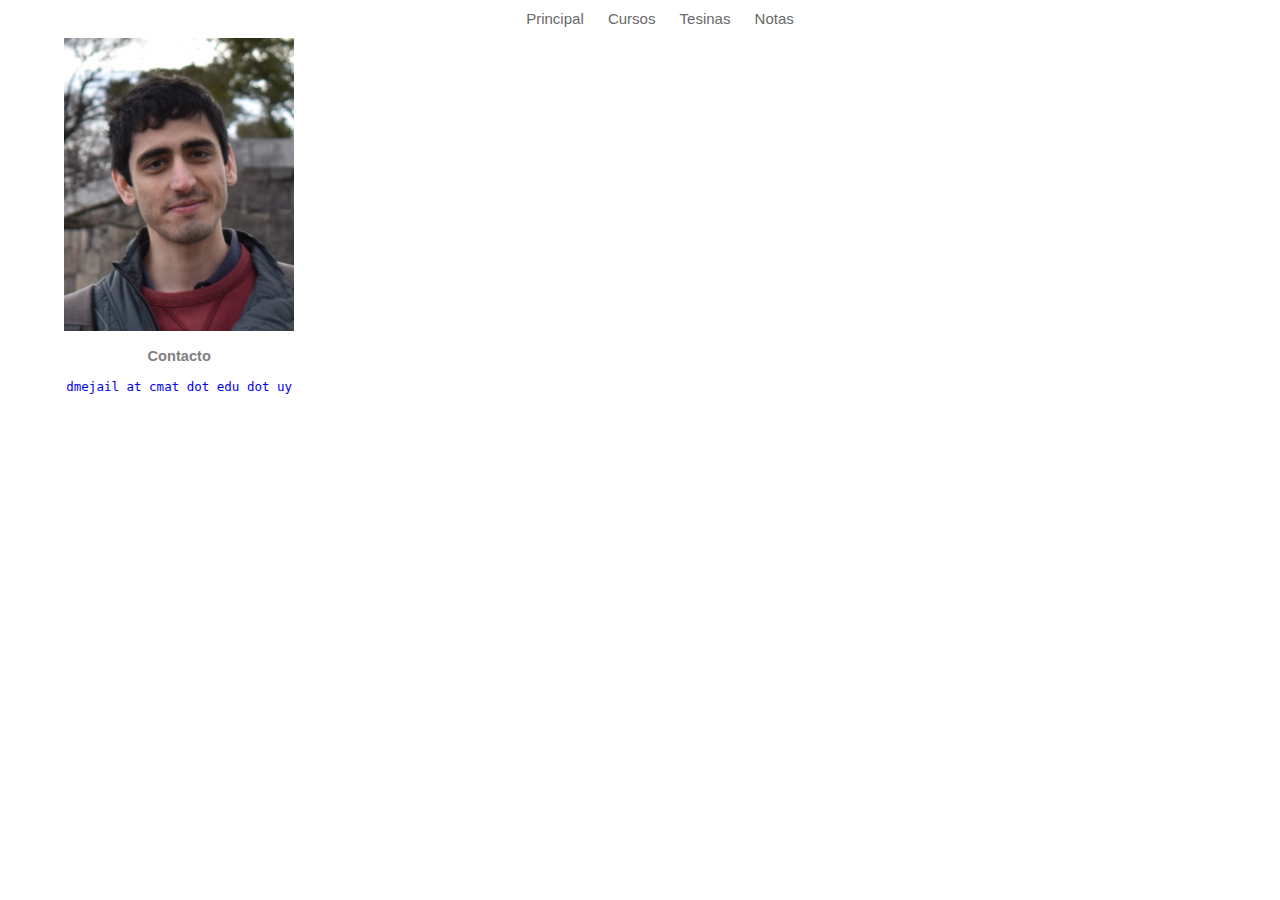
<file: index.html>
<!doctype html>
<html lang="es">

<head>
	<meta charset="utf-8">
	<title>Daniel Mejail | Página personal</title>
	<base href="./">
	<link rel="stylesheet" href="personal-style.css">
</head>

<body>
<div id="outer-layer" class="layer">
<div id="inner-layer" class="layer">

<header id="home-header" class="site-header typical-header" role="banner">
	<div id="home-header-inner" class="layer">
		<div id="site-logo-container" class="container">
			<a href="index.html">
			</a>
		</div>
		<!-- #site-logo-container -->
		<div id="site-navi-wrap" class="navi-wrap wrap">
			<nav id="site-navi" class="navi main-navi" role="navigation">
				<div id="site-navi-inner" class="layer">
					<ul id="site-navi-menu" class="site-navi-menu typical-navi-menu">
						<li id="menu-item-home" class="menu-item navi-item">
							<a class="menu-item-link" href="index.html">
								<span class="text-wrap text-link-text-wrap">Principal</span>
							</a>
						</li>
						<li id="menu-item-cursos" class="site-navi-menu typical-navi-menu">
							<a class="menu-item-link" href="cursos/cursos.html">
								<span class="text-wrap text-link-text-wrap">Cursos</span>
							</a>
						</li>
						<li id="menu-item-tesinas" class="site-navi-menu typical-navi-menu">
							<a class="menu-item-link" href="tesinas/tesinas.html">
								<span class="text-wrap text-link-text-wrap">Tesinas</span>
							</a>
						</li>
						<li id="menu-item-notas" class="site-navi-menu typical-navi-menu">
							<a class="menu-item-link" href="notas/notas.html">
								<span class="text-wrap text-link-text-wrap">Notas</span>
							</a>
						</li>
					</ul>
				</div>
				<!-- #site-navi-inner -->
			</nav>
		</div>
		<!-- #site-navi-wrap -->
	</div>
	<!-- #home-header-inner -->
</header>
<!-- #home-header -->

<main id="home-main" class="typical-main" role="main">
	<div id="main-inner" class="layer">
		<div id="main-header-container" class="container header-container">
			<header id="main-header" class="typical-header main-header home-header">
				<div id="main-heading-wrap" class="wrap heading-wrap">
					<h1 id="home" class="main-heading">
					</h1>
				</div>
				<!-- #main-heading-wrap -->
			</header>
		</div>
		<!-- #main-header-container" -->
		<div id="main-content-container" class="container content-container">
			<div id="contactinfo-container" class="container contact-info-container image-container">
				<img id="contactinfo-picture" class="cv-picture" src="0.jpg" alt="A relatively recent picture of myself to serve as presentation" title="This is me">
				<footer id="contactinfo-footer" class="contactinfo">
					<h3>Contacto</h3>
					<a href="mailto:dmajail@cmat.edu.uy" class="contactinfo-email">
						<span class="mailto-text">dmejail at cmat dot edu dot uy</span>
					</a>
				</footer>
			</div>
			<!-- #contactinfo-container -->
			<section id="main-description" class="main-content">
				<div id="description-heading-wrap" class="wrap heading-wrap">
					<h2 id="description-home" class="content-heading"></h2>
				</div>
				<!-- #description-heading-wrap -->
				<div id="description-wrap" class="wrap content-wrap">
					<p class="description-paragraph content-paragraph regular-paragraph home-paragraph typical-paragraph">
					</p>
				</div>
				<!-- #description-wrap -->
			</section>
		</div>
		<!-- #main-content-container -->
	</div>
	<!-- #main-inner -->
</main>
<!-- #home-main -->

<footer id="home-footer" class="site-footer typical-footer">
</footer>
<!-- #home-footer -->


</div>
<!-- #inner-layer -->
</div>
<!-- #outer-layer -->

</body>

</html>
</file>
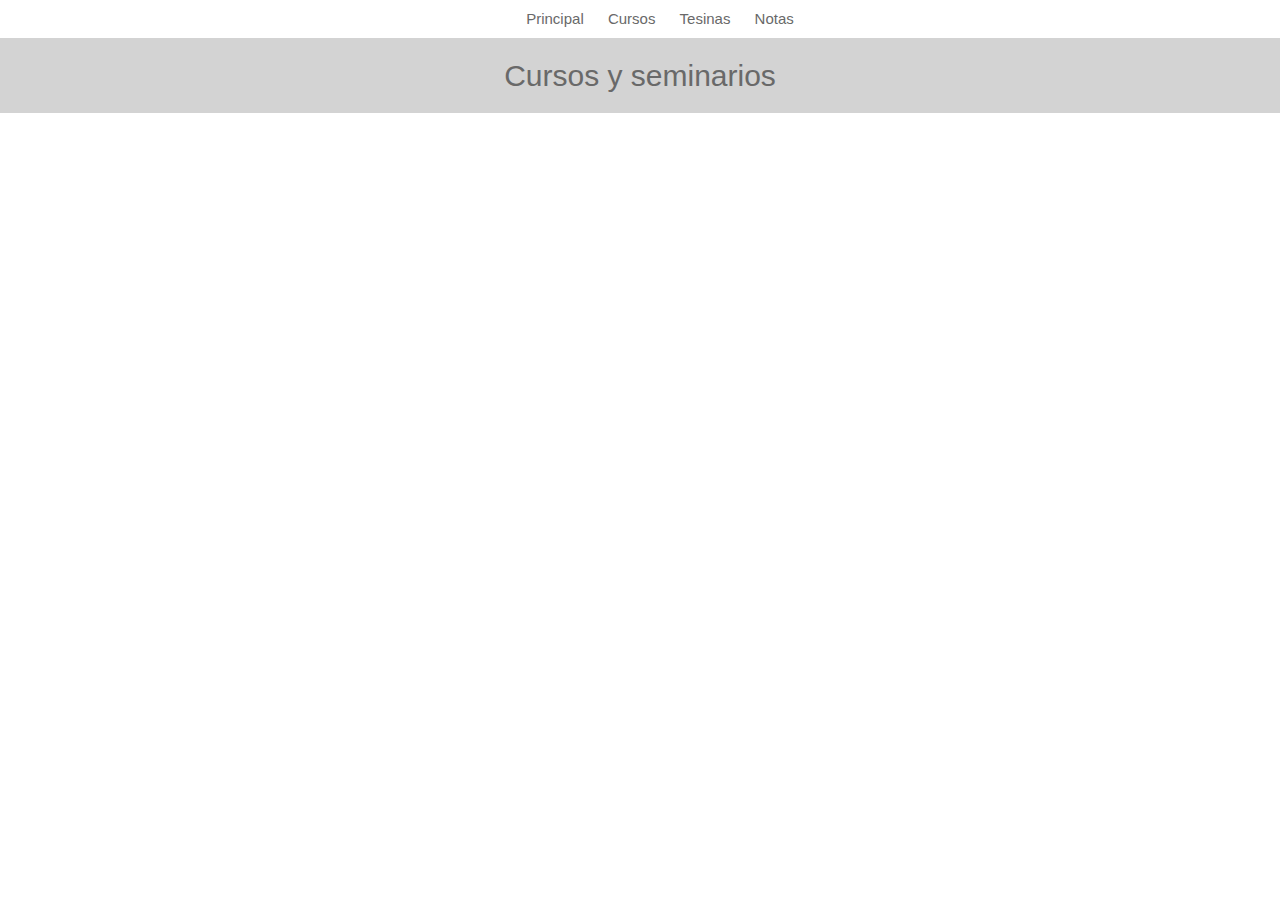
<file: cursos.html>
<!doctype html>
<html lang="es">

<head>
	<meta charset="utf-8">
	<title>Daniel Mejail | Cursos y seminarios</title>
	<base href="./">
	<link rel="stylesheet" href="personal-style.css">
</head>

<body>
<div id="outer-layer" class="layer">
<div id="inner-layer" class="layer">

<header id="home-header" class="site-header typical-header" role="banner">
	<div id="home-header-inner" class="layer">
		<div id="site-logo-container" class="container">
			<a href="index.html">
			</a>
		</div>
		<!-- #site-logo-container -->
		<div id="site-navi-wrap" class="navi-wrap wrap">
			<nav id="site-navi" class="navi main-navi" role="navigation">
				<div id="site-navi-inner" class="layer">
					<ul id="site-navi-menu" class="site-navi-menu typical-navi-menu">
						<li id="menu-item-home" class="menu-item navi-item">
							<a class="menu-item-link" href="index.html">
								<span class="text-wrap text-link-text-wrap">Principal</span>
							</a>
						</li>
						<li id="menu-item-cursos" class="site-navi-menu typical-navi-menu">
							<a class="menu-item-link" href="cursos.html">
								<span class="text-wrap text-link-text-wrap">Cursos</span>
							</a>
						</li>
						<li id="menu-item-tesinas" class="site-navi-menu typical-navi-menu">
							<a class="menu-item-link" href="tesinas.html">
								<span class="text-wrap text-link-text-wrap">Tesinas</span>
							</a>
						</li>
						<li id="menu-item-notas" class="site-navi-menu typical-navi-menu">
							<a class="menu-item-link" href="notas.html">
								<span class="text-wrap text-link-text-wrap">Notas</span>
							</a>
						</li>
					</ul>
				</div>
				<!-- #site-navi-inner -->
			</nav>
		</div>
		<!-- #site-navi-wrap -->
	</div>
	<!-- #home-header-inner -->
</header>
<!-- #home-header -->

<main id="home-main" class="typical-main" role="main">
	<div id="main-inner" class="layer">
		<div id="main-header-container" class="container header-container">
			<header id="main-header" class="typical-header main-header home-header">
				<div id="main-heading-wrap" class="wrap heading-wrap">
					<h1 id="home" class="main-heading">
						Cursos y seminarios
					</h1>
				</div>
				<!-- #main-heading-wrap -->
			</header>
		</div>
		<!-- #main-header-container" -->
		<div id="main-content-container" class="container content-container">
			<div id="contactinfo-container" class="container contact-info-container image-container">
			</div>
			<!-- #contactinfo-container -->
			<section id="main-description" class="main-content">
				<div id="description-heading-wrap" class="wrap heading-wrap">
					<h2 id="description-home" class="content-heading"></h2>
				</div>
				<!-- #description-heading-wrap -->
				<div id="description-wrap" class="wrap content-wrap">
					<p class="description-paragraph content-paragraph regular-paragraph home-paragraph typical-paragraph">
					</p>
				</div>
				<!-- #description-wrap -->
			</section>
		</div>
		<!-- #main-content-container -->
	</div>
	<!-- #main-inner -->
</main>
<!-- #home-main -->

<footer id="home-footer" class="site-footer typical-footer">
</footer>
<!-- #home-footer -->


</div>
<!-- #inner-layer -->
</div>
<!-- #outer-layer -->

</body>

</html>
</file>
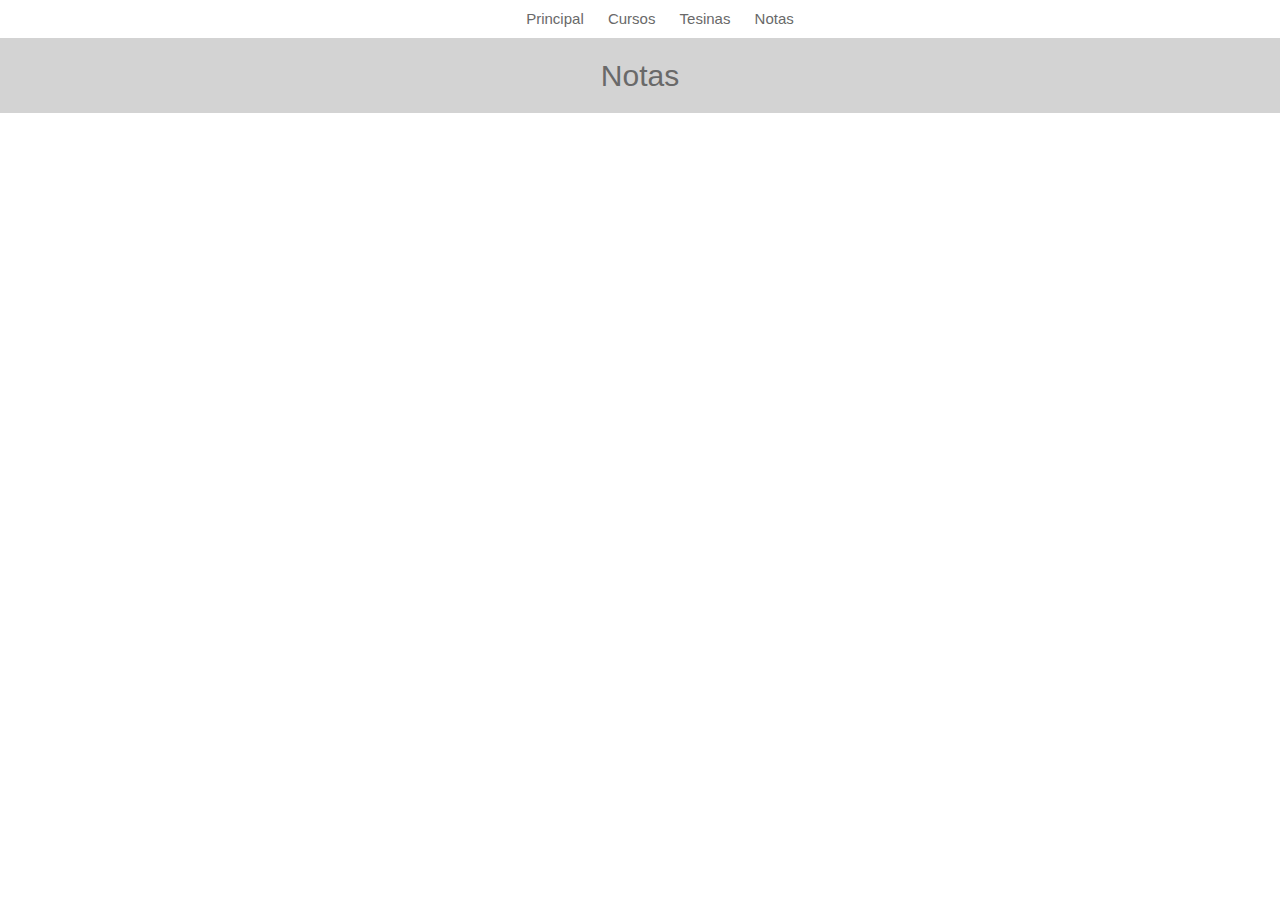
<file: notas.html>
<!doctype html>
<html lang="es">

<head>
	<meta charset="utf-8">
	<title>Daniel Mejail | Notas</title>
	<base href="./">
	<link rel="stylesheet" href="personal-style.css">
</head>

<body>
<div id="outer-layer" class="layer">
<div id="inner-layer" class="layer">

<header id="home-header" class="site-header typical-header" role="banner">
	<div id="home-header-inner" class="layer">
		<div id="site-logo-container" class="container">
			<a href="index.html">
			</a>
		</div>
		<!-- #site-logo-container -->
		<div id="site-navi-wrap" class="navi-wrap wrap">
			<nav id="site-navi" class="navi main-navi" role="navigation">
				<div id="site-navi-inner" class="layer">
					<ul id="site-navi-menu" class="site-navi-menu typical-navi-menu">
						<li id="menu-item-home" class="menu-item navi-item">
							<a class="menu-item-link" href="index.html">
								<span class="text-wrap text-link-text-wrap">Principal</span>
							</a>
						</li>
						<li id="menu-item-cursos" class="site-navi-menu typical-navi-menu">
							<a class="menu-item-link" href="cursos.html">
								<span class="text-wrap text-link-text-wrap">Cursos</span>
							</a>
						</li>
						<li id="menu-item-tesinas" class="site-navi-menu typical-navi-menu">
							<a class="menu-item-link" href="tesinas.html">
								<span class="text-wrap text-link-text-wrap">Tesinas</span>
							</a>
						</li>
						<li id="menu-item-notas" class="site-navi-menu typical-navi-menu">
							<a class="menu-item-link" href="notas.html">
								<span class="text-wrap text-link-text-wrap">Notas</span>
							</a>
						</li>
					</ul>
				</div>
				<!-- #site-navi-inner -->
			</nav>
		</div>
		<!-- #site-navi-wrap -->
	</div>
	<!-- #site-header-inner -->
</header>
<!-- #home-header -->

<main id="home-main" class="typical-main" role="main">
	<div id="main-inner" class="layer">
		<div id="main-header-container" class="container header-container">
			<header id="main-header" class="typical-header main-header home-header">
				<div id="main-heading-wrap" class="wrap heading-wrap">
					<h1 id="home" class="main-heading">
						Notas
					</h1>
				</div>
				<!-- #main-heading-wrap -->
			</header>
		</div>
		<!-- #main-header-container" -->
		<div id="main-content-container" class="container content-container">
			<div id="contactinfo-container" class="container contact-info-container image-container">
			</div>
			<!-- #contactinfo-container -->
			<section id="main-description" class="main-content">
				<div id="description-heading-wrap" class="wrap heading-wrap">
					<h2 id="description-home" class="content-heading"></h2>
				</div>
				<!-- #description-heading-wrap -->
				<div id="description-wrap" class="wrap content-wrap">
					<p class="description-paragraph content-paragraph regular-paragraph home-paragraph typical-paragraph">
					</p>
				</div>
				<!-- #description-wrap -->
			</section>
		</div>
		<!-- #main-content-container -->
	</div>
	<!-- #main-inner -->
</main>
<!-- #home-main -->

<footer id="home-footer" class="site-footer typical-footer">
</footer>
<!-- #home-footer -->


</div>
<!-- #inner-layer -->
</div>
<!-- #outer-layer -->

</body>

</html>
</file>
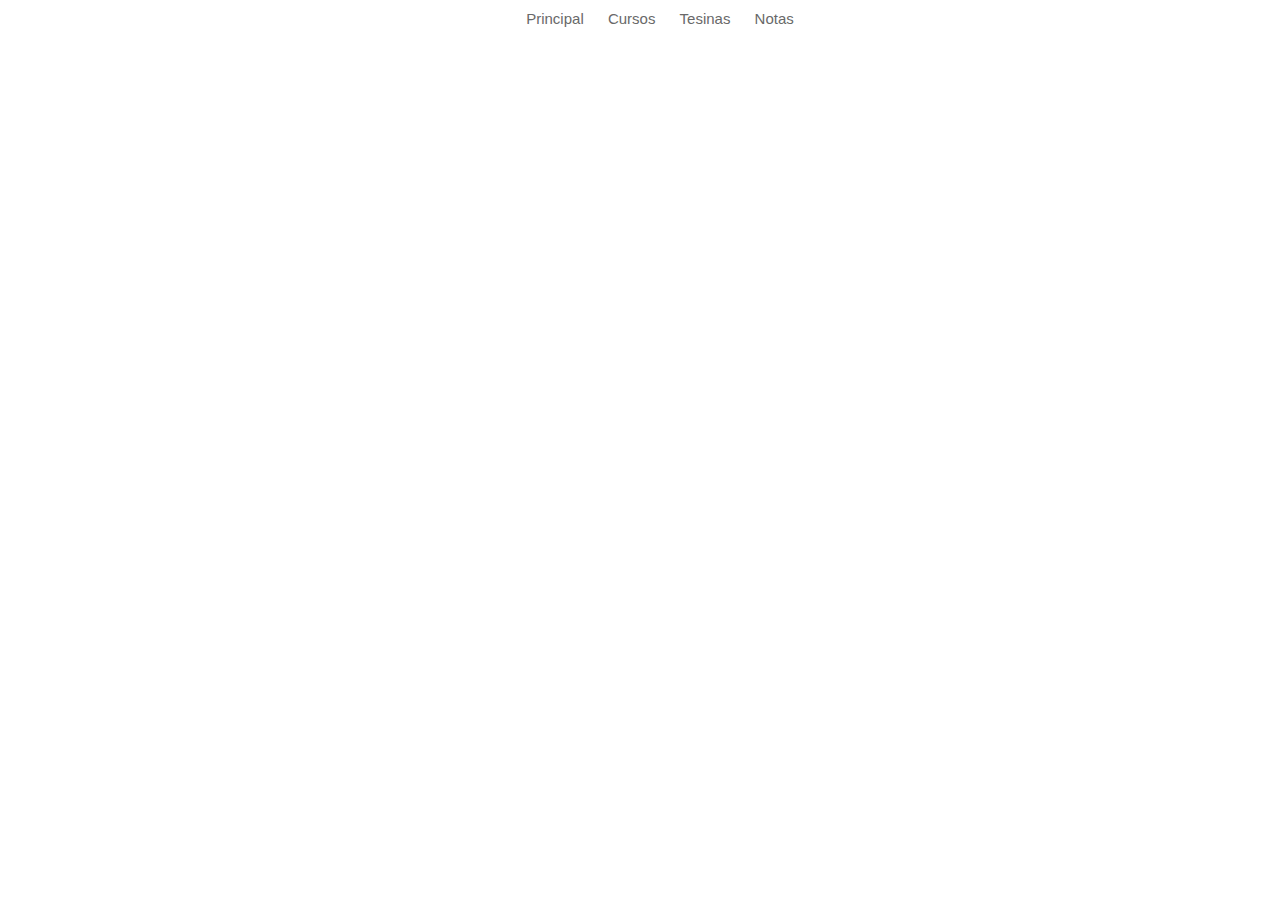
<file: template.html>
<!doctype html>
<html lang="es">

<head>
	<meta charset="utf-8">
	<title>Daniel Mejail | ...</title>
	<base href="./">
	<link rel="stylesheet" href="personal-style.css">
</head>

<body>
<div id="outer-layer" class="layer">
<div id="inner-layer" class="layer">

<header id="home-header" class="site-header typical-header" role="banner">
	<div id="home-header-inner" class="layer">
		<div id="site-logo-container" class="container">
			<a href="index.html">
			</a>
		</div>
		<!-- #site-logo-container -->
		<div id="site-navi-wrap" class="navi-wrap wrap">
			<nav id="site-navi" class="navi main-navi" role="navigation">
				<div id="site-navi-inner" class="layer">
					<ul id="site-navi-menu" class="site-navi-menu typical-navi-menu">
						<li id="menu-item-home" class="menu-item navi-item">
							<a class="menu-item-link" href="index.html">
								<span class="text-wrap text-link-text-wrap">Principal</span>
							</a>
						</li>
						<li id="menu-item-cursos" class="site-navi-menu typical-navi-menu">
							<a class="menu-item-link" href="cursos/cursos.html">
								<span class="text-wrap text-link-text-wrap">Cursos</span>
							</a>
						</li>
						<li id="menu-item-tesinas" class="site-navi-menu typical-navi-menu">
							<a class="menu-item-link" href="tesinas/tesinas.html">
								<span class="text-wrap text-link-text-wrap">Tesinas</span>
							</a>
						</li>
						<li id="menu-item-notas" class="site-navi-menu typical-navi-menu">
							<a class="menu-item-link" href="notas/notas.html">
								<span class="text-wrap text-link-text-wrap">Notas</span>
							</a>
						</li>
					</ul>
				</div>
				<!-- #site-navi-inner -->
			</nav>
		</div>
		<!-- #site-navi-wrap -->
	</div>
	<!-- #site-header-inner -->
</header>
<!-- #home-header -->

<main id="home-main" class="typical-main" role="main">
	<div id="main-inner" class="layer">
		<div id="main-header-container" class="container header-container">
			<header id="main-header" class="typical-header main-header home-header">
				<div id="main-heading-wrap" class="wrap heading-wrap">
					<h1 id="home" class="main-heading">
					</h1>
				</div>
				<!-- #main-heading-wrap -->
			</header>
		</div>
		<!-- #main-header-container" -->
		<div id="main-content-container" class="container content-container">
			<div id="contactinfo-container" class="container contact-info-container image-container">
			</div>
			<!-- #contactinfo-container -->
			<section id="main-description" class="main-content">
				<div id="description-heading-wrap" class="wrap heading-wrap">
					<h2 id="description-home" class="content-heading"></h2>
				</div>
				<!-- #description-heading-wrap -->
				<div id="description-wrap" class="wrap content-wrap">
					<p class="description-paragraph content-paragraph regular-paragraph home-paragraph typical-paragraph">
					</p>
				</div>
				<!-- #description-wrap -->
			</section>
		</div>
		<!-- #main-content-container -->
	</div>
	<!-- #main-inner -->
</main>
<!-- #home-main -->

<footer id="home-footer" class="site-footer typical-footer">
</footer>
<!-- #home-footer -->


</div>
<!-- #inner-layer -->
</div>
<!-- #outer-layer -->

</body>

</html>
</file>
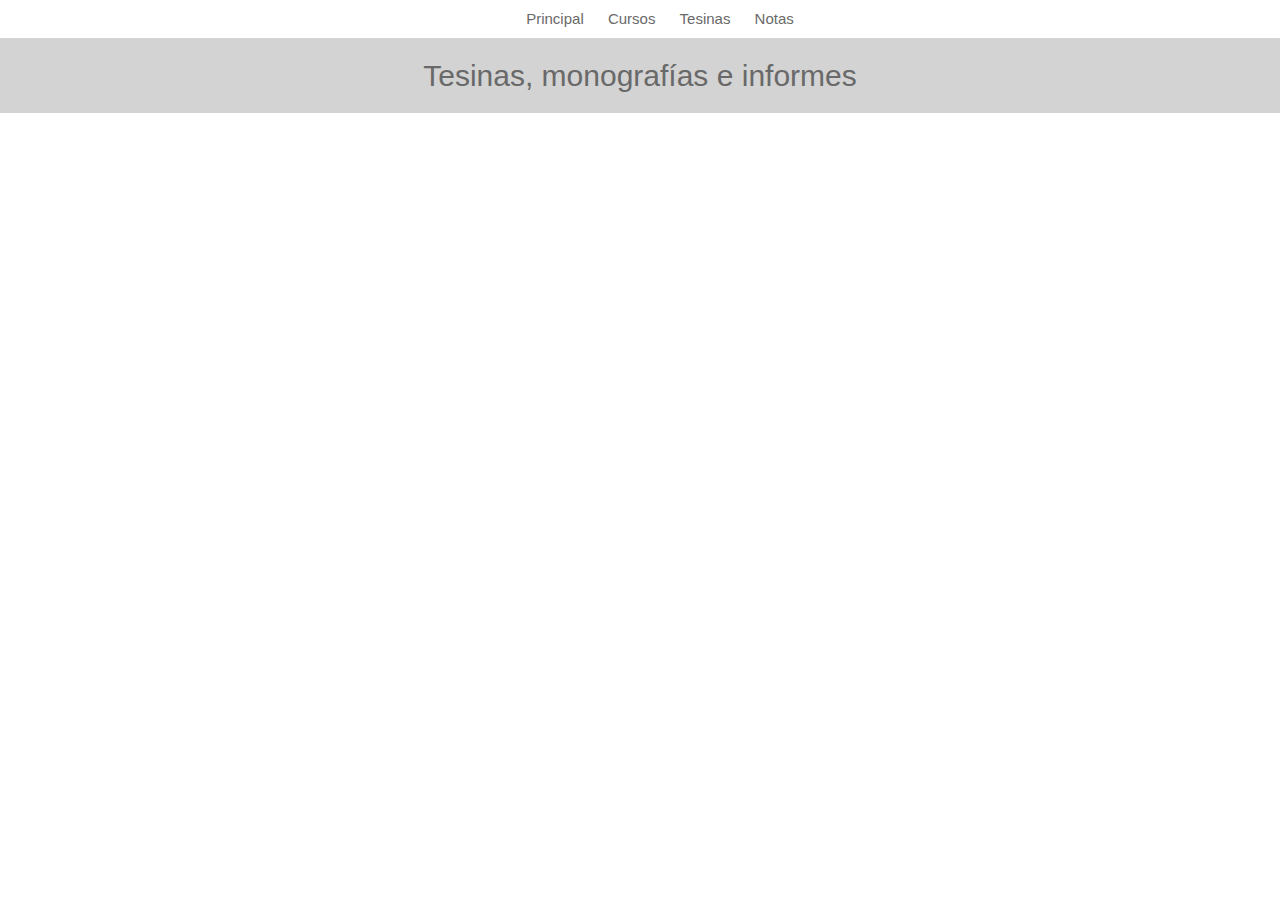
<file: tesinas.html>
<!doctype html>
<html lang="es">

<head>
	<meta charset="utf-8">
	<title>Daniel Mejail | Tesinas y monografías e informes</title>
	<base href="./">
	<link rel="stylesheet" href="personal-style.css">
</head>

<body>
<div id="outer-layer" class="layer">
<div id="inner-layer" class="layer">

<header id="home-header" class="site-header typical-header" role="banner">
	<div id="home-header-inner" class="layer">
		<div id="site-logo-container" class="container">
			<a href="index.html">
			</a>
		</div>
		<!-- #site-logo-container -->
		<div id="site-navi-wrap" class="navi-wrap wrap">
			<nav id="site-navi" class="navi main-navi" role="navigation">
				<div id="site-navi-inner" class="layer">
					<ul id="site-navi-menu" class="site-navi-menu typical-navi-menu">
						<li id="menu-item-home" class="menu-item navi-item">
							<a class="menu-item-link" href="index.html">
								<span class="text-wrap text-link-text-wrap">Principal</span>
							</a>
						</li>
						<li id="menu-item-cursos" class="site-navi-menu typical-navi-menu">
							<a class="menu-item-link" href="cursos.html">
								<span class="text-wrap text-link-text-wrap">Cursos</span>
							</a>
						</li>
						<li id="menu-item-tesinas" class="site-navi-menu typical-navi-menu">
							<a class="menu-item-link" href="tesinas.html">
								<span class="text-wrap text-link-text-wrap">Tesinas</span>
							</a>
						</li>
						<li id="menu-item-notas" class="site-navi-menu typical-navi-menu">
							<a class="menu-item-link" href="notas.html">
								<span class="text-wrap text-link-text-wrap">Notas</span>
							</a>
						</li>
					</ul>
				</div>
				<!-- #site-navi-inner -->
			</nav>
		</div>
		<!-- #site-navi-wrap -->
	</div>
	<!-- #site-header-inner -->
</header>
<!-- #home-header -->

<main id="home-main" class="typical-main" role="main">
	<div id="main-inner" class="layer">
		<div id="main-header-container" class="container header-container">
			<header id="main-header" class="typical-header main-header home-header">
				<div id="main-heading-wrap" class="wrap heading-wrap">
					<h1 id="home" class="main-heading">
						Tesinas, monografías e informes
					</h1>
				</div>
				<!-- #main-heading-wrap -->
			</header>
		</div>
		<!-- #main-header-container" -->
		<div id="main-content-container" class="container content-container">
			<div id="contactinfo-container" class="container contact-info-container image-container">
			</div>
			<!-- #contactinfo-container -->
			<section id="main-description" class="main-content">
				<div id="description-heading-wrap" class="wrap heading-wrap">
					<h2 id="description-home" class="content-heading"></h2>
				</div>
				<!-- #description-heading-wrap -->
				<div id="description-wrap" class="wrap content-wrap">
					<p class="description-paragraph content-paragraph regular-paragraph home-paragraph typical-paragraph">
					</p>
				</div>
				<!-- #description-wrap -->
			</section>
		</div>
		<!-- #main-content-container -->
	</div>
	<!-- #main-inner -->
</main>
<!-- #home-main -->

<footer id="home-footer" class="site-footer typical-footer">
</footer>
<!-- #home-footer -->


</div>
<!-- #inner-layer -->
</div>
<!-- #outer-layer -->

</body>

</html>
</file>
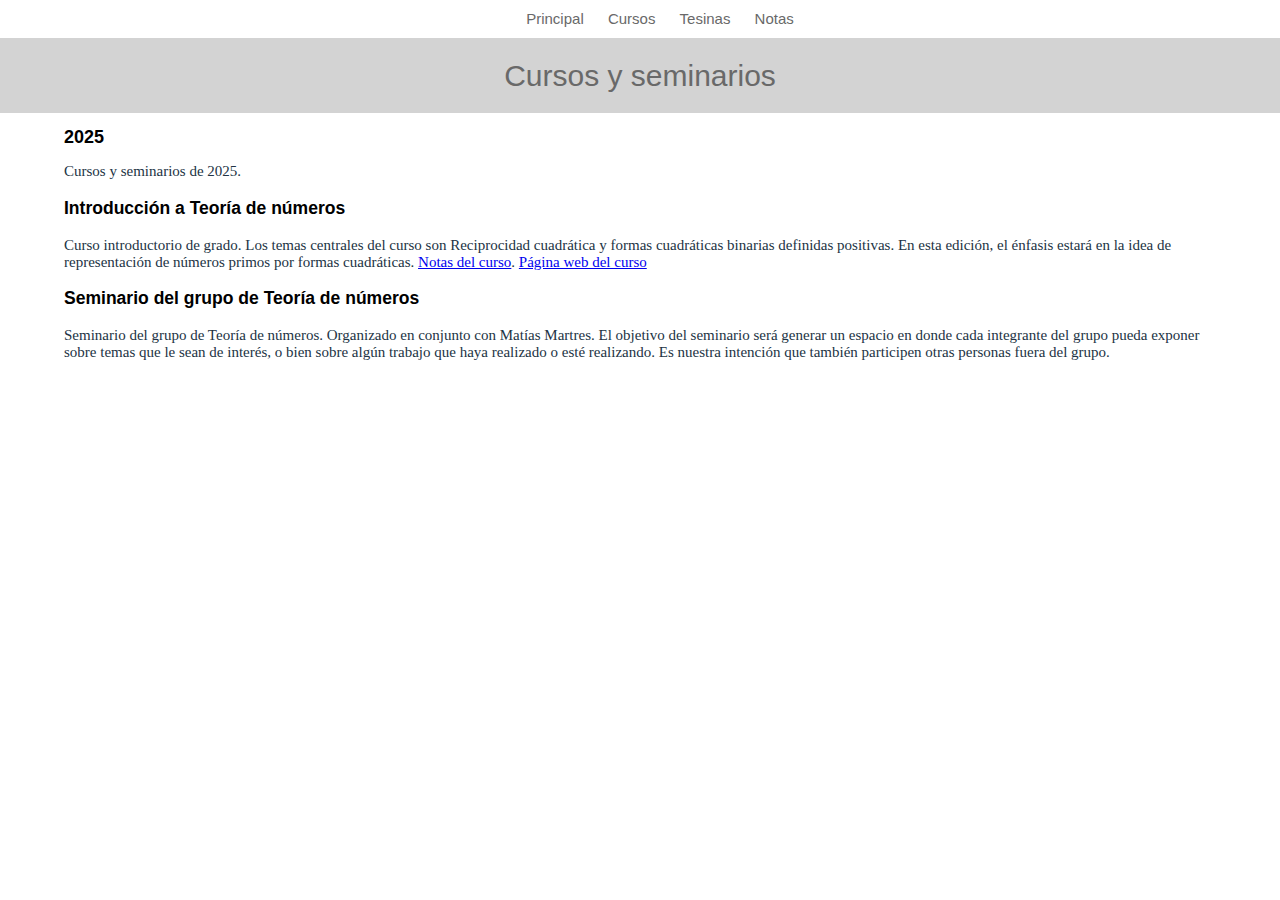
<file: cursos/cursos.html>
<!doctype html>
<html lang="es">

<head>
	<meta charset="utf-8">
	<title>Daniel Mejail | Cursos y seminarios</title>
	<base href="../">
	<link rel="stylesheet" href="personal-style.css">
</head>

<body>
<div id="outer-layer" class="layer">
<div id="inner-layer" class="layer">

<header id="home-header" class="site-header typical-header" role="banner">
	<div id="home-header-inner" class="layer">
		<div id="site-logo-container" class="container">
			<a href="index.html">
			</a>
		</div>
		<!-- #site-logo-container -->
		<div id="site-navi-wrap" class="navi-wrap wrap">
			<nav id="site-navi" class="navi main-navi" role="navigation">
				<div id="site-navi-inner" class="layer">
					<ul id="site-navi-menu" class="site-navi-menu typical-navi-menu">
						<li id="menu-item-home" class="menu-item navi-item">
							<a class="menu-item-link" href="index.html">
								<span class="text-wrap text-link-text-wrap">Principal</span>
							</a>
						</li>
						<li id="menu-item-cursos" class="site-navi-menu typical-navi-menu">
							<a class="menu-item-link" href="cursos/cursos.html">
								<span class="text-wrap text-link-text-wrap">Cursos</span>
							</a>
						</li>
						<li id="menu-item-tesinas" class="site-navi-menu typical-navi-menu">
							<a class="menu-item-link" href="tesinas/tesinas.html">
								<span class="text-wrap text-link-text-wrap">Tesinas</span>
							</a>
						</li>
						<li id="menu-item-notas" class="site-navi-menu typical-navi-menu">
							<a class="menu-item-link" href="notas/notas.html">
								<span class="text-wrap text-link-text-wrap">Notas</span>
							</a>
						</li>
					</ul>
				</div>
				<!-- #site-navi-inner -->
			</nav>
		</div>
		<!-- #site-navi-wrap -->
	</div>
	<!-- #home-header-inner -->
</header>
<!-- #home-header -->

<main id="home-main" class="typical-main" role="main">
	<div id="main-inner" class="layer">
		<div id="main-header-container" class="container header-container">
			<header id="main-header" class="typical-header main-header home-header">
				<div id="main-heading-wrap" class="wrap heading-wrap">
					<h1 id="home" class="main-heading">
						Cursos y seminarios
					</h1>
				</div>
				<!-- #main-heading-wrap -->
			</header>
		</div>
		<!-- #main-header-container" -->
		<div id="main-content-container" class="container content-container">
			<div id="contactinfo-container" class="container contact-info-container image-container">
			</div>
			<!-- #contactinfo-container -->
			<section id="2025-description" class="main-content">
				<div id="2025-heading-wrap" class="wrap heading-wrap">
					<h2 id="2025-home" class="content-heading">2025</h2>
				</div>
				<!-- #description-heading-wrap -->
				<div id="2025-wrap" class="wrap content-wrap">
					<p class="cursos-paragraph description-paragraph content-paragraph regular-paragraph home-paragraph typical-paragraph">
					Cursos y seminarios de 2025.
					</p>
					<h3 id="curso-tn-2025b" class="content-heading">Introducción a Teoría de números</h3>
					<p class="cursos-paragraph description-paragraph content-paragraph regular-paragraph home-paragraph typical paragraph">
					Curso introductorio de grado. Los temas centrales del curso son Reciprocidad cuadrática y formas cuadráticas binarias definidas positivas. En esta edición, el énfasis estará en la idea de representación de números primos por formas cuadráticas.
					<a href="https://github.com/danielmejail/teoria-de-numeros-2025/blob/main/notas-para-el-curso/notas-para-el-curso.pdf">Notas del curso</a>.
					<a href="cursos/teoria-de-numeros/teoria-de-numeros-2025b.html">Página web del curso</a>
					</p>
					<h3 id="seminario-tn-2025b" class="content heading">Seminario del grupo de Teoría de números</h3>
					<p class="cursos-paragraph description-paragraph content-paragraph regular-paragraph home-paragraph typical paragraph">
					Seminario del grupo de Teoría de números. Organizado en conjunto con Matías Martres. El objetivo del seminario será generar un espacio en donde cada integrante del grupo pueda exponer sobre temas que le sean de interés, o bien sobre algún trabajo que haya realizado o esté realizando. Es nuestra intención que también participen otras personas fuera del grupo.
					</p>
				</div>
				<!-- #description-wrap -->
			</section>
		</div>
		<!-- #main-content-container -->
	</div>
	<!-- #main-inner -->
</main>
<!-- #home-main -->

<footer id="home-footer" class="site-footer typical-footer">
</footer>
<!-- #home-footer -->


</div>
<!-- #inner-layer -->
</div>
<!-- #outer-layer -->

</body>

</html>
</file>
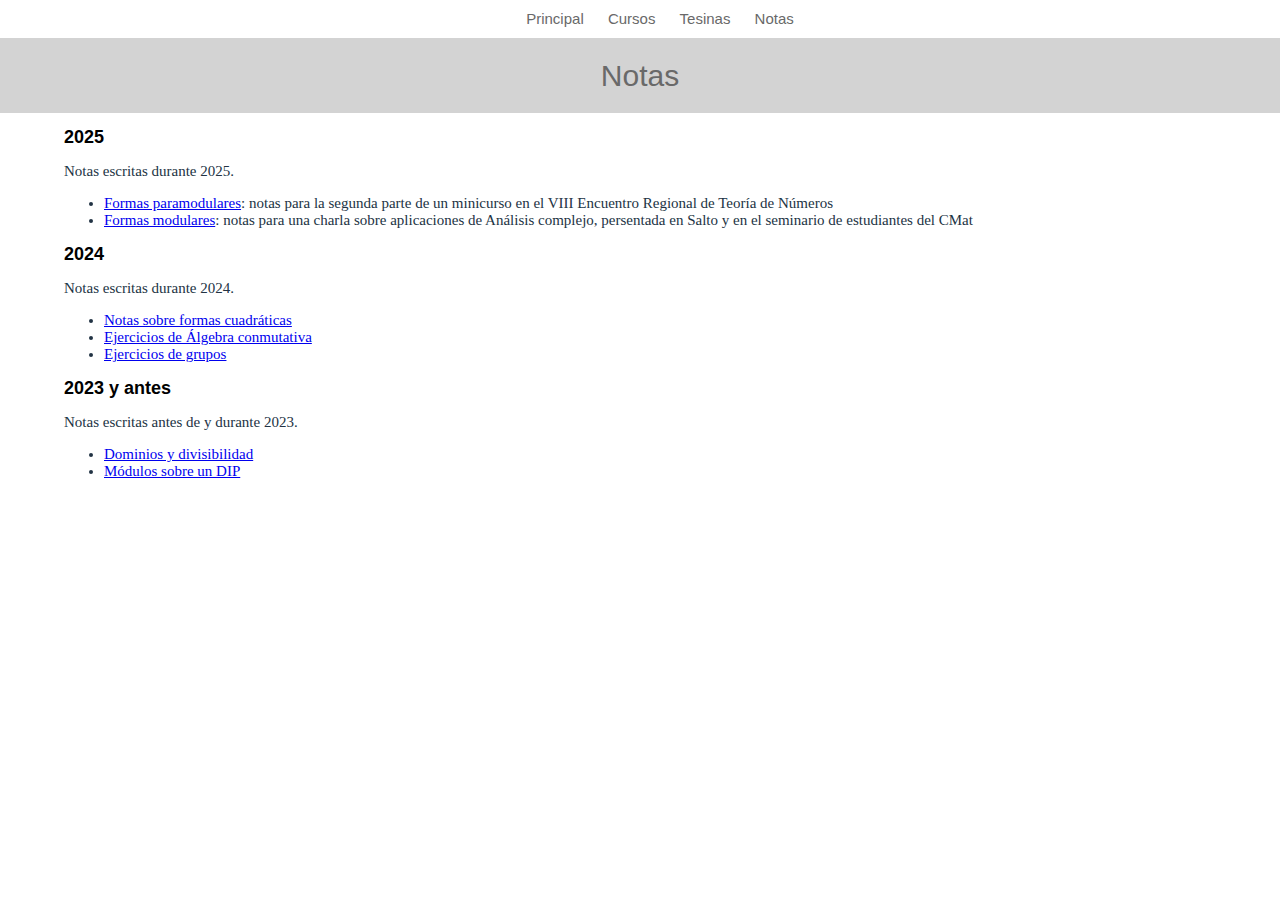
<file: notas/notas.html>
<!doctype html>
<html lang="es">

<head>
	<meta charset="utf-8">
	<title>Daniel Mejail | Notas</title>
	<base href="../">
	<link rel="stylesheet" href="personal-style.css">
</head>

<body>
<div id="outer-layer" class="layer">
<div id="inner-layer" class="layer">

<header id="home-header" class="site-header typical-header" role="banner">
	<div id="home-header-inner" class="layer">
		<div id="site-logo-container" class="container">
			<a href="index.html">
			</a>
		</div>
		<!-- #site-logo-container -->
		<div id="site-navi-wrap" class="navi-wrap wrap">
			<nav id="site-navi" class="navi main-navi" role="navigation">
				<div id="site-navi-inner" class="layer">
					<ul id="site-navi-menu" class="site-navi-menu typical-navi-menu">
						<li id="menu-item-home" class="menu-item navi-item">
							<a class="menu-item-link" href="index.html">
								<span class="text-wrap text-link-text-wrap">Principal</span>
							</a>
						</li>
						<li id="menu-item-cursos" class="site-navi-menu typical-navi-menu">
							<a class="menu-item-link" href="cursos/cursos.html">
								<span class="text-wrap text-link-text-wrap">Cursos</span>
							</a>
						</li>
						<li id="menu-item-tesinas" class="site-navi-menu typical-navi-menu">
							<a class="menu-item-link" href="tesinas/tesinas.html">
								<span class="text-wrap text-link-text-wrap">Tesinas</span>
							</a>
						</li>
						<li id="menu-item-notas" class="site-navi-menu typical-navi-menu">
							<a class="menu-item-link" href="notas/notas.html">
								<span class="text-wrap text-link-text-wrap">Notas</span>
							</a>
						</li>
					</ul>
				</div>
				<!-- #site-navi-inner -->
			</nav>
		</div>
		<!-- #site-navi-wrap -->
	</div>
	<!-- #site-header-inner -->
</header>
<!-- #home-header -->

<main id="home-main" class="typical-main" role="main">
	<div id="main-inner" class="layer">
		<div id="main-header-container" class="container header-container">
			<header id="main-header" class="typical-header main-header home-header">
				<div id="main-heading-wrap" class="wrap heading-wrap">
					<h1 id="home" class="main-heading">
						Notas
					</h1>
				</div>
				<!-- #main-heading-wrap -->
			</header>
		</div>
		<!-- #main-header-container" -->
		<div id="main-content-container" class="container content-container">
			<div id="contactinfo-container" class="container contact-info-container image-container">
			</div>
			<!-- #contactinfo-container -->
			<section id="notas-2025" class="main-content">
				<div id="notas-2025-heading-wrap" class="wrap heading-wrap">
					<h2 id="notas-2025-home" class="content-heading">2025</h2>
				</div>
				<!-- #description-heading-wrap -->
				<div id="notas-2025-wrap" class="wrap content-wrap">
					<p class="notas-paragraph description-paragraph content-paragraph regular-paragraph home-paragraph typical-paragraph">
					Notas escritas durante 2025.
					<ul class="notas-list">
						<li><a href="https://github.com/danielmejail/notitietjes/blob/bb1a8911afd256b2333d39b75b0ef0246ce032ec/2025/formas-paramodulares-ertn-viii/formas-paramodulares-ertn-viii.pdf">Formas paramodulares</a>: notas para la segunda parte de un minicurso en el VIII Encuentro Regional de Teoría de Números</li>
						<li><a href="https://github.com/danielmejail/notitietjes/blob/bb1a8911afd256b2333d39b75b0ef0246ce032ec/2025/formas-modulares-salto/formas-modulares-salto.pdf">Formas modulares</a>: notas para una charla sobre aplicaciones de Análisis complejo, persentada en Salto y en el seminario de estudiantes del CMat</li>
					</ul>
					</p>
				</div>
				<!-- #description-wrap -->
			</section>
			<section id="notas-2024" class="main-content">
				<div id="notas-2024-heading-wrap" class="wrap heading-wrap">
					<h2 id="notas-2024-home" class="content-heading">2024</h2>
				</div>
				<!-- #description-heading-wrap -->
				<div id="notas-2024-wrap" class="wrap content-wrap">
					<p class="notas-paragraph description-paragraph content-paragraph regular-paragraph home-paragraph typical-paragraph">
					Notas escritas durante 2024.
					<ul class="notas-list">
						<li><a href="https://github.com/danielmejail/notitietjes/blob/bb1a8911afd256b2333d39b75b0ef0246ce032ec/2024/notas-de-formas-cuadraticas/notas-de-formas-cuadraticas.pdf">Notas sobre formas cuadráticas</a></li>
						<li><a href="https://github.com/danielmejail/notitietjes/blob/bb1a8911afd256b2333d39b75b0ef0246ce032ec/2024/ejercicios-de-algebra-conmutativa/atiyah-macdonald/main.pdf">Ejercicios de Álgebra conmutativa</a></li>
						<li><a href="https://github.com/danielmejail/notitietjes/blob/bb1a8911afd256b2333d39b75b0ef0246ce032ec/2024/ejercicios-de-grupos/main.pdf">Ejercicios de grupos</a></li>
					</ul>
					</p>
				</div>
				<!-- #description-wrap -->
			</section>
			<section id="notas-2023-y-antes" class="main-content">
				<div id="notas-2023-y-antes-heading-wrap" class="wrap heading-wrap">
					<h2 id="notas-2023-y-antes-home" class="content-heading">2023 y antes</h2>
				</div>
				<!-- #description-heading-wrap -->
				<div id="notas-2023-y-antes-wrap" class="wrap content-wrap">
					<p class="notas-paragraph description-paragraph content-paragraph regular-paragraph home-paragraph typical-paragraph">
					Notas escritas antes de y durante 2023.
					<ul class="notas-list">
						<li><a href="https://github.com/danielmejail/notitietjes/blob/bb1a8911afd256b2333d39b75b0ef0246ce032ec/2023-y-antes/dominios-y-divisibilidad/dominios-y-divisibilidad.pdf">Dominios y divisibilidad</a></li>
						<li><a href="https://github.com/danielmejail/notitietjes/blob/bb1a8911afd256b2333d39b75b0ef0246ce032ec/2023-y-antes/modulos-sobre-un-dip/modulos-sobre-un-dip.pdf">Módulos sobre un DIP</a></li>
					</ul>
					</p>
				</div>
				<!-- #description-wrap -->
			</section>
		</div>
		<!-- #main-content-container -->
	</div>
	<!-- #main-inner -->
</main>
<!-- #home-main -->

<footer id="home-footer" class="site-footer typical-footer">
</footer>
<!-- #home-footer -->


</div>
<!-- #inner-layer -->
</div>
<!-- #outer-layer -->

</body>

</html>
</file>
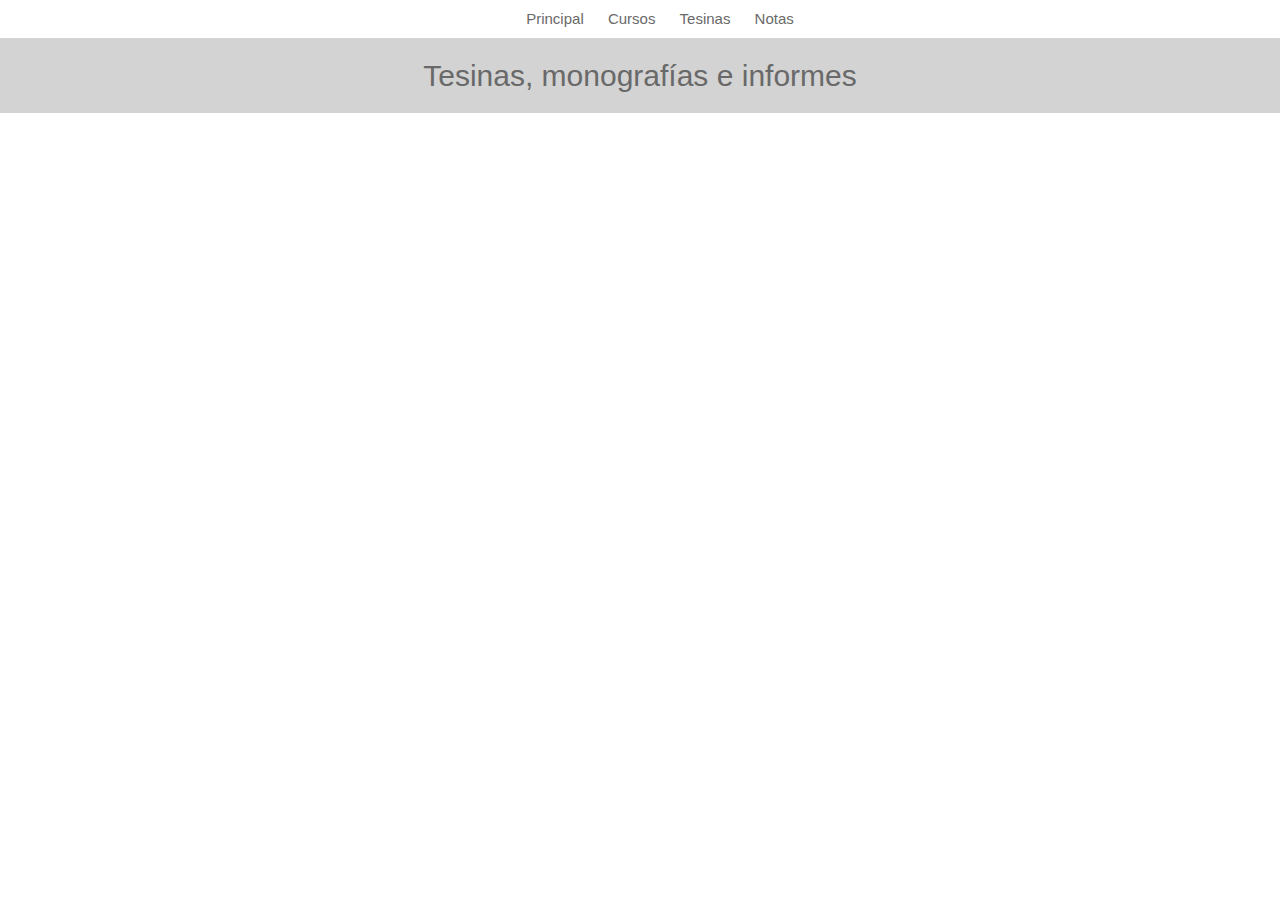
<file: tesinas/tesinas.html>
<!doctype html>
<html lang="es">

<head>
	<meta charset="utf-8">
	<title>Daniel Mejail | Tesinas y monografías e informes</title>
	<base href="../">
	<link rel="stylesheet" href="personal-style.css">
</head>

<body>
<div id="outer-layer" class="layer">
<div id="inner-layer" class="layer">

<header id="home-header" class="site-header typical-header" role="banner">
	<div id="home-header-inner" class="layer">
		<div id="site-logo-container" class="container">
			<a href="index.html">
			</a>
		</div>
		<!-- #site-logo-container -->
		<div id="site-navi-wrap" class="navi-wrap wrap">
			<nav id="site-navi" class="navi main-navi" role="navigation">
				<div id="site-navi-inner" class="layer">
					<ul id="site-navi-menu" class="site-navi-menu typical-navi-menu">
						<li id="menu-item-home" class="menu-item navi-item">
							<a class="menu-item-link" href="index.html">
								<span class="text-wrap text-link-text-wrap">Principal</span>
							</a>
						</li>
						<li id="menu-item-cursos" class="site-navi-menu typical-navi-menu">
							<a class="menu-item-link" href="cursos/cursos.html">
								<span class="text-wrap text-link-text-wrap">Cursos</span>
							</a>
						</li>
						<li id="menu-item-tesinas" class="site-navi-menu typical-navi-menu">
							<a class="menu-item-link" href="tesinas/tesinas.html">
								<span class="text-wrap text-link-text-wrap">Tesinas</span>
							</a>
						</li>
						<li id="menu-item-notas" class="site-navi-menu typical-navi-menu">
							<a class="menu-item-link" href="notas/notas.html">
								<span class="text-wrap text-link-text-wrap">Notas</span>
							</a>
						</li>
					</ul>
				</div>
				<!-- #site-navi-inner -->
			</nav>
		</div>
		<!-- #site-navi-wrap -->
	</div>
	<!-- #site-header-inner -->
</header>
<!-- #home-header -->

<main id="home-main" class="typical-main" role="main">
	<div id="main-inner" class="layer">
		<div id="main-header-container" class="container header-container">
			<header id="main-header" class="typical-header main-header home-header">
				<div id="main-heading-wrap" class="wrap heading-wrap">
					<h1 id="home" class="main-heading">
						Tesinas, monografías e informes
					</h1>
				</div>
				<!-- #main-heading-wrap -->
			</header>
		</div>
		<!-- #main-header-container" -->
		<div id="main-content-container" class="container content-container">
			<div id="contactinfo-container" class="container contact-info-container image-container">
			</div>
			<!-- #contactinfo-container -->
			<section id="bocherer-master" class="main-content">
				<div id="bocherer-master-heading-wrap" class="wrap heading-wrap">
					<h2 id="bocherer-master-home" class="content-heading"></h2>
				</div>
				<!-- #description-heading-wrap -->
				<div id="bocherer-master-wrap" class="wrap content-wrap">
					<p class="tesinas-paragraph description-paragraph content-paragraph regular-paragraph home-paragraph typical-paragraph">
					</p>
				</div>
				<!-- #description-wrap -->
			</section>
			<section id="hilbert-licenciatura" class="main-content">
				<div id="hilbert-licenciatura-heading-wrap" class="wrap heading-wrap">
					<h2 id="hilbert-licenciatura-home" class="content-heading"></h2>
				</div>
				<!-- #description-heading-wrap -->
				<div id="hilbert-licenciatura-wrap" class="wrap content-wrap">
					<p class="tesinas-paragraph description-paragraph content-paragraph regular-paragraph home-paragraph typical-paragraph">
					</p>
				</div>
				<!-- #description-wrap -->
			</section>
			<section id="concurso-mono-uma-2016" class="main-content">
				<div id="concurso-mono-uma-2016-heading-wrap" class="wrap heading-wrap">
					<h2 id="concurso-mono-uma-2016-home" class="content-heading"></h2>
				</div>
				<!-- #description-heading-wrap -->
				<div id="concurso-mono-um-2016-wrap" class="wrap content-wrap">
					<p class="tesinas-paragraph description-paragraph content-paragraph regular-paragraph home-paragraph typical-paragraph">
					</p>
				</div>
				<!-- #description-wrap -->
			</section>
		</div>
		<!-- #main-content-container -->
	</div>
	<!-- #main-inner -->
</main>
<!-- #home-main -->

<footer id="home-footer" class="site-footer typical-footer">
</footer>
<!-- #home-footer -->


</div>
<!-- #inner-layer -->
</div>
<!-- #outer-layer -->

</body>

</html>
</file>
<file: personal-style.css>
body, html {
	font-size:15px;
	font-family:sans-serif;
	color:black;
	margin:0;
	padding:0;
	border:0;
	outline:0;
	width:100%;
}

p {
	font-family:serif;
	font-size:1rem;
	color:#223344;
}

h1 {
	font-weight:lighter;
	color:dimgray;
	margin:inherit;
}

h2 {
	font-size:1.2rem;
}

ul.notas-list {
	font-family:serif;
	font-size:1rem;
	color:#223344
}

a#skip-to-main { display:none; }
a#back-to-top { display:none; }

/* IN home-header */

header#home-header {
	/* background:green; */
	text-align:center;
}

div#home-header-inner {
	margin-left:5vw; margin-right:5vw;
	/* display:flex; */
	align-items:center;
	line-height:.5rem;
}

div#home-header-inner a {
	/* font-size:smaller; */
	color:dimgray;
	text-decoration:none;
}

div#site-logo {
	float:left;
	/* background:green; */
}

div#site-navi-wrap {
	/* background:yellow; */
}

div#site-navi-inner ul {
	list-style:none;
}
div#site-navi-inner li {
	margin:10px;
	display:inline;
}


/* IN main */

div#main-header-container {
	text-align:center;
	background:lightgray;
	line-height:5rem;
}
div#main-content-container {
	margin-left:5vw; margin-right:5vw;
}

div#contactinfo-container {
	font-weight:lighter;
	font-size:smaller;
	/* display:flex; */
	align-items:center;
	/* background:red; */
	/* line-height:.5rem; */
	float:left;
	width:20%;
}
img#contactinfo-picture {
	width:100%;
}
footer.contactinfo {
	text-align:center;
	color:gray;
}
a.contactinfo-email {
	font-family:monospace;
	text-decoration:none;
}
</file>
